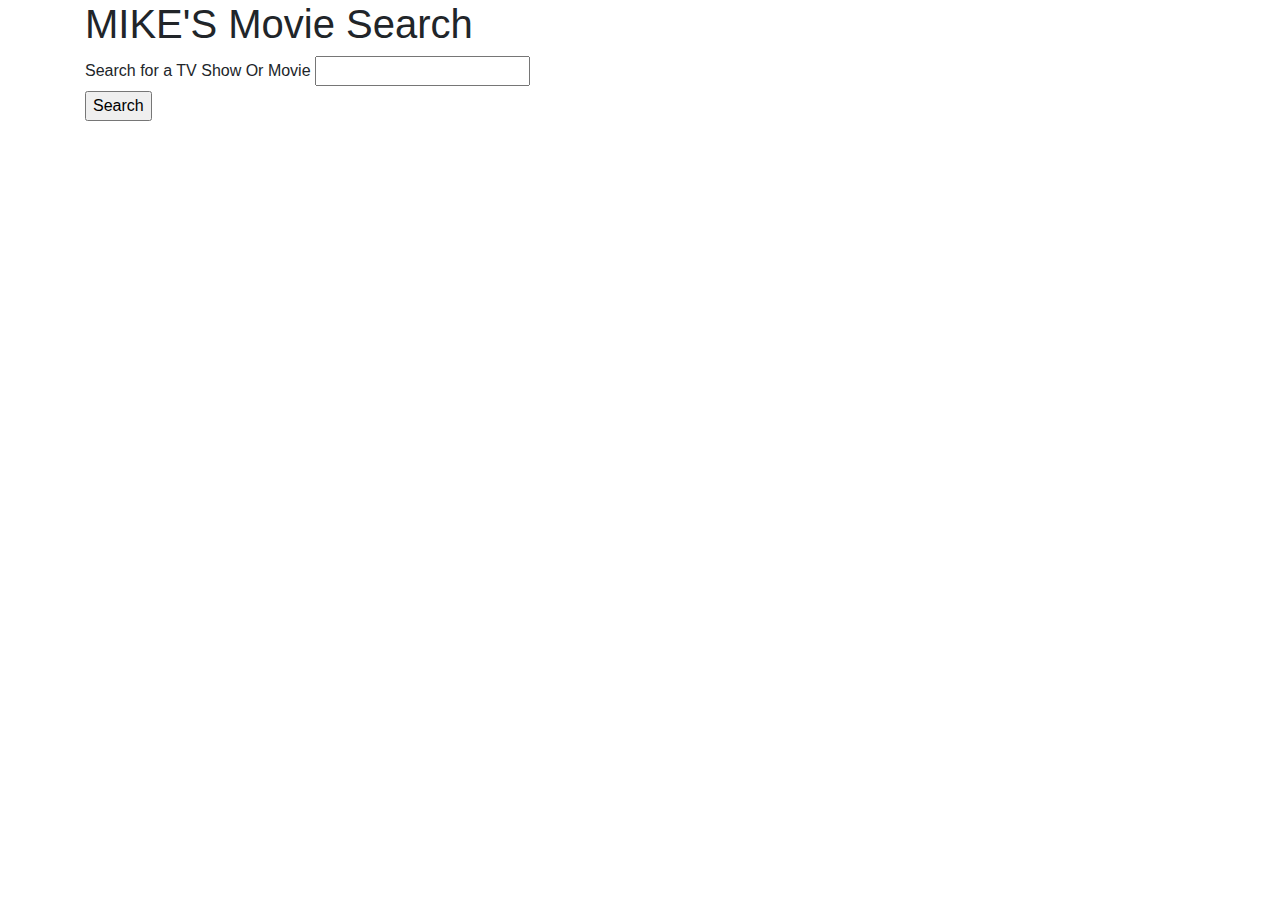
<file: MovieJSONDump/clips.html>
<!DOCTYPE html>
<html lang="en">

<head>
  <meta charset="utf-8">
  <title>Mike's Movie Search</title>
  <link rel="stylesheet" href="https://cdnjs.cloudflare.com/ajax/libs/twitter-bootstrap/4.0.0/css/bootstrap.min.css" />
</head>

<body>
  <div class="container">
    <h1>MIKE'S Movie Search</h1>

    <!-- This form will be where users input data about the movies -->
    <form id="movie-form">
      <label for="movie-input">Search for a TV Show Or Movie</label>
      <input type="text" id="movie-input"><br>

      <!-- This button will trigger our AJAX call -->
      <input id="find-movie" type="submit" value="Search">
    </form>

    <!-- We'll be dumping our JSON contents in here -->
    <div id="movie-view"></div>

    <script src="https://cdnjs.cloudflare.com/ajax/libs/jquery/3.2.1/jquery.min.js"></script>
    <script type="text/javascript">
      // This .on("click") function will trigger the AJAX Call
      $("#find-movie").on("click", function(event) {

        // event.preventDefault() can be used to prevent an event's default behavior.
        // Here, it prevents the submit button from trying to submit a form when clicked
        event.preventDefault();

        // Here we grab the text from the input box
        var movie = $("#movie-input").val();

 //=================================================================================================================================
       // const url = 'https://utelly-tv-shows-and-movies-availability-v1.p.rapidapi.com/lookup?term='+movie+'&country=us'

        const url = 'https://themovieclips.p.rapidapi.com/lookup?term='+movie


        const options = {
        method: 'GET',
        headers: {
	    "x-rapidapi-host": "themovieclips.p.rapidapi.com",
	    "x-rapidapi-key": "dfb87b0ec6msh548e75d6f762a4bp1dc2f1jsn322c78d86502"
        },
}

         fetch(url, options)
        .then((response) => {
        return response.json();
    })
        .then((myJson) => {
        console.log(myJson);
        $("#movie-view").text(JSON.stringify(myJson));
  });
  

//================================================================================================================================     
      });
    </script>
  </div>
</body>

</html>
</file>
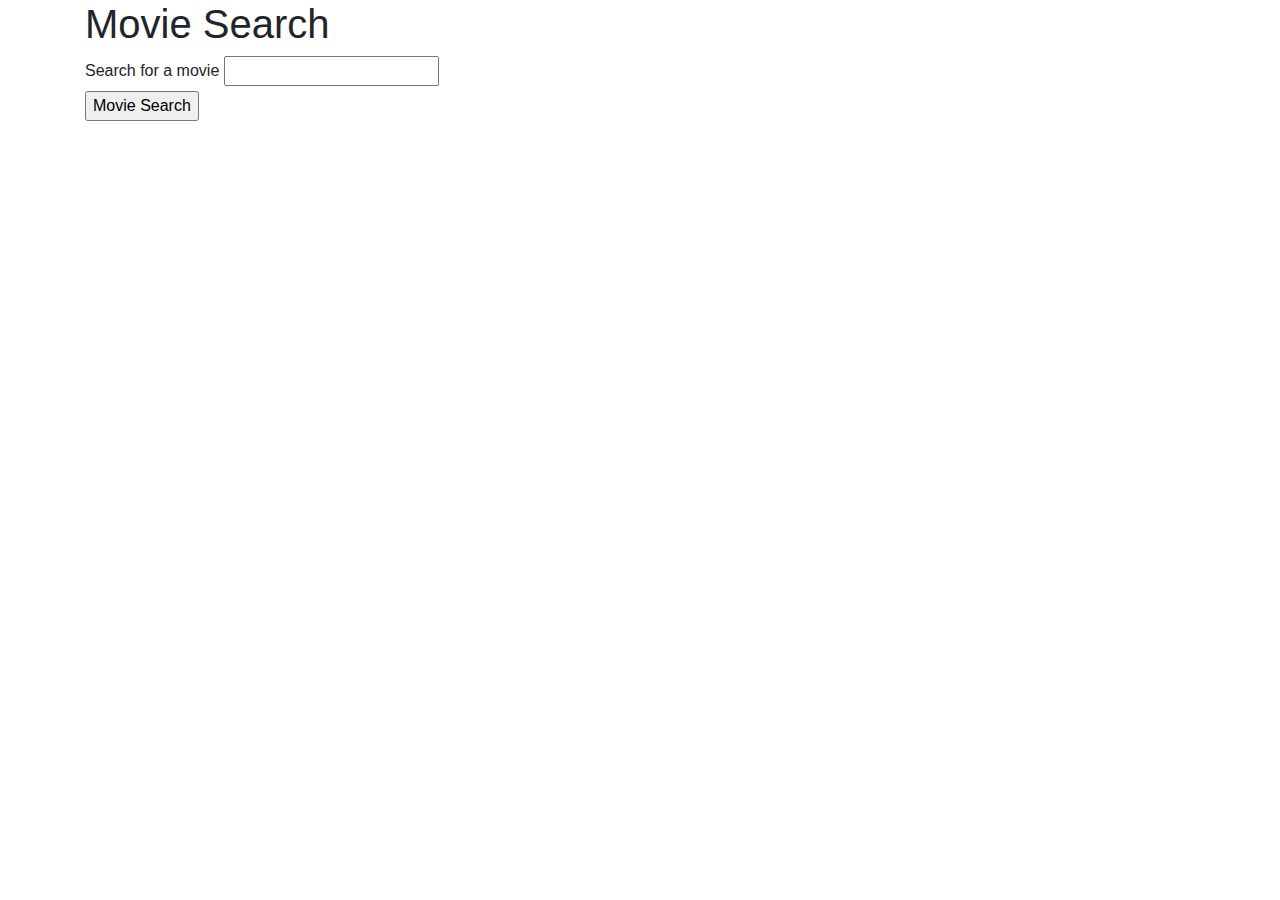
<file: MovieJSONDump/movie-json-dump-solution.html>
<!DOCTYPE html>
<html lang="en">

<head>
  <meta charset="utf-8">
  <title>Favorite Movies</title>
  <link rel="stylesheet" href="https://cdnjs.cloudflare.com/ajax/libs/twitter-bootstrap/4.0.0/css/bootstrap.min.css" />
</head>

<body>
  <div class="container">
    <h1>Movie Search</h1>

    <!-- This form will be where users input data about the movies -->
    <form id="movie-form">
      <label for="movie-input">Search for a movie</label>
      <input type="text" id="movie-input"><br>

      <!-- This button will trigger our AJAX call -->
      <input id="find-movie" type="submit" value="Movie Search">
    </form>

    <!-- We'll be dumping our JSON contents in here -->
    <div id="movie-view"></div>

    <script src="https://cdnjs.cloudflare.com/ajax/libs/jquery/3.2.1/jquery.min.js"></script>
    <script type="text/javascript">
      // This .on("click") function will trigger the AJAX Call
      $("#find-movie").on("click", function(event) {

        // event.preventDefault() can be used to prevent an event's default behavior.
        // Here, it prevents the submit button from trying to submit a form when clicked
        event.preventDefault();

        // Here we grab the text from the input box
        var movie = $("#movie-input").val();

        // Here we construct our URL
        var queryURL = "https://www.omdbapi.com/?t=" + movie + "&apikey=trilogy";

        // Write code between the dashes below to hit the queryURL with $ajax, then take the response data
        // and display it in the div with an id of movie-view

        // ------YOUR CODE GOES IN THESE DASHES. DO NOT MANUALLY EDIT THE HTML ABOVE.

        $.ajax({
          url: queryURL,
          method: "GET"
        }).then(function(response) {
          // response = object
          
          $("#movie-view").text(JSON.stringify(response));
        });

        // -----------------------------------------------------------------------

      });
    </script>
  </div>
</body>

</html>
</file>
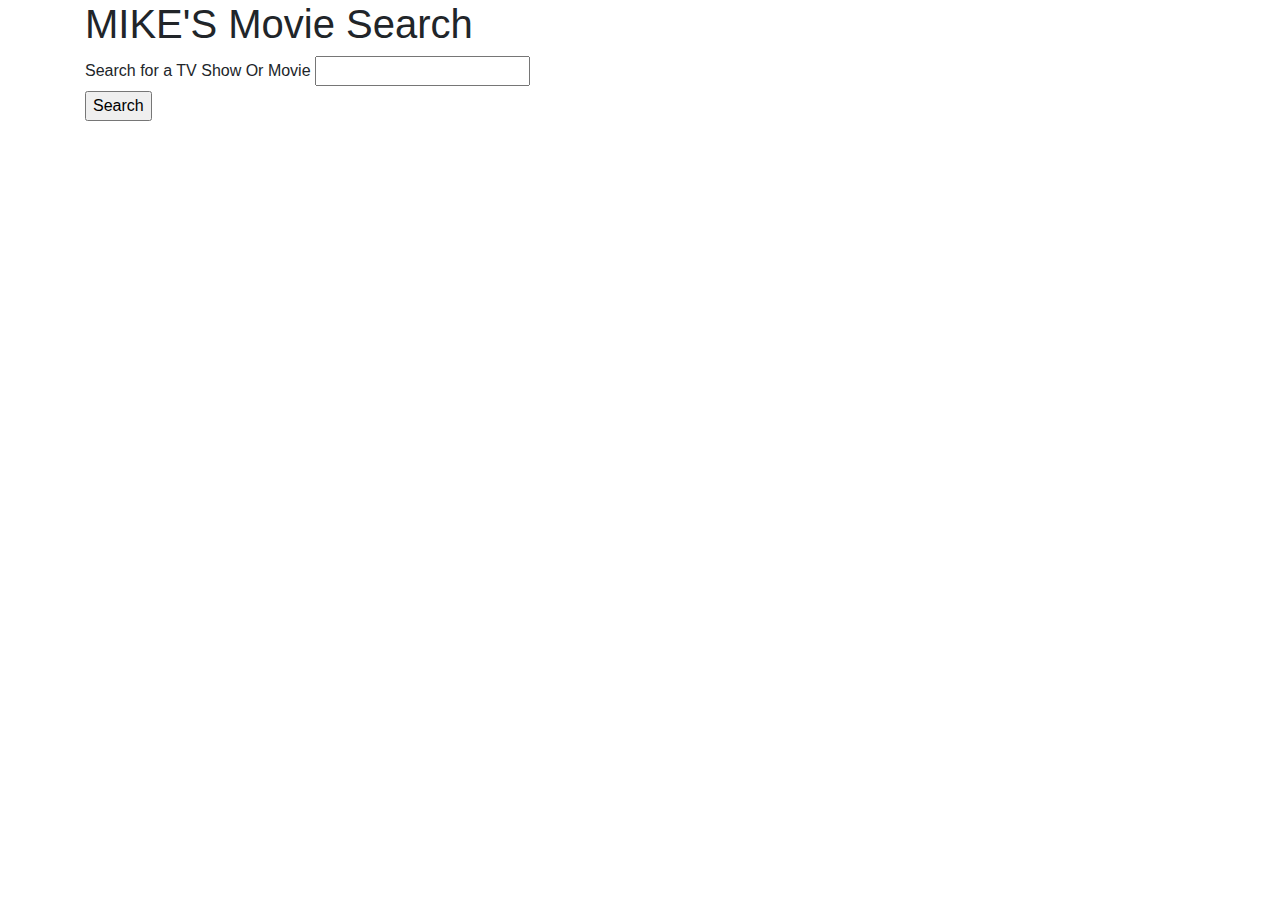
<file: MovieJSONDump/utelly.html>
<!DOCTYPE html>
<html lang="en">

<head>
  <meta charset="utf-8">
  <title>Mike's Movie Search</title>
  <link rel="stylesheet" href="https://cdnjs.cloudflare.com/ajax/libs/twitter-bootstrap/4.0.0/css/bootstrap.min.css" />
</head>

<body>
  <div class="container">
    <h1>MIKE'S Movie Search</h1>

    <!-- This form will be where users input data about the movies -->
    <form id="movie-form">
      <label for="movie-input">Search for a TV Show Or Movie</label>
      <input type="text" id="movie-input"><br>

      <!-- This button will trigger our AJAX call -->
      <input id="find-movie" type="submit" value="Search">
    </form>

    <!-- We'll be dumping our JSON contents in here -->
    <div id="movie-view"></div>

    <script src="https://cdnjs.cloudflare.com/ajax/libs/jquery/3.2.1/jquery.min.js"></script>
    <script type="text/javascript">
      // This .on("click") function will trigger the AJAX Call
      $("#find-movie").on("click", function(event) {

        // event.preventDefault() can be used to prevent an event's default behavior.
        // Here, it prevents the submit button from trying to submit a form when clicked
        event.preventDefault();

        // Here we grab the text from the input box
        var movie = $("#movie-input").val();

 //=================================================================================================================================
       const url = 'https://utelly-tv-shows-and-movies-availability-v1.p.rapidapi.com/lookup?term='+movie+'&country=us'
      
        const options = {
        method: 'GET',
        headers: {
          "x-rapidapi-host": "utelly-tv-shows-and-movies-availability-v1.p.rapidapi.com",
	    "x-rapidapi-key": "dfb87b0ec6msh548e75d6f762a4bp1dc2f1jsn322c78d86502"
        },
}

         fetch(url, options)
        .then((response) => {
        return response.json();
    })
        .then((myJson) => {
        console.log(myJson);
        $("#movie-view").text(JSON.stringify(myJson));
  });
  

//================================================================================================================================     
      });
    </script>
  </div>
</body>

</html>
</file>
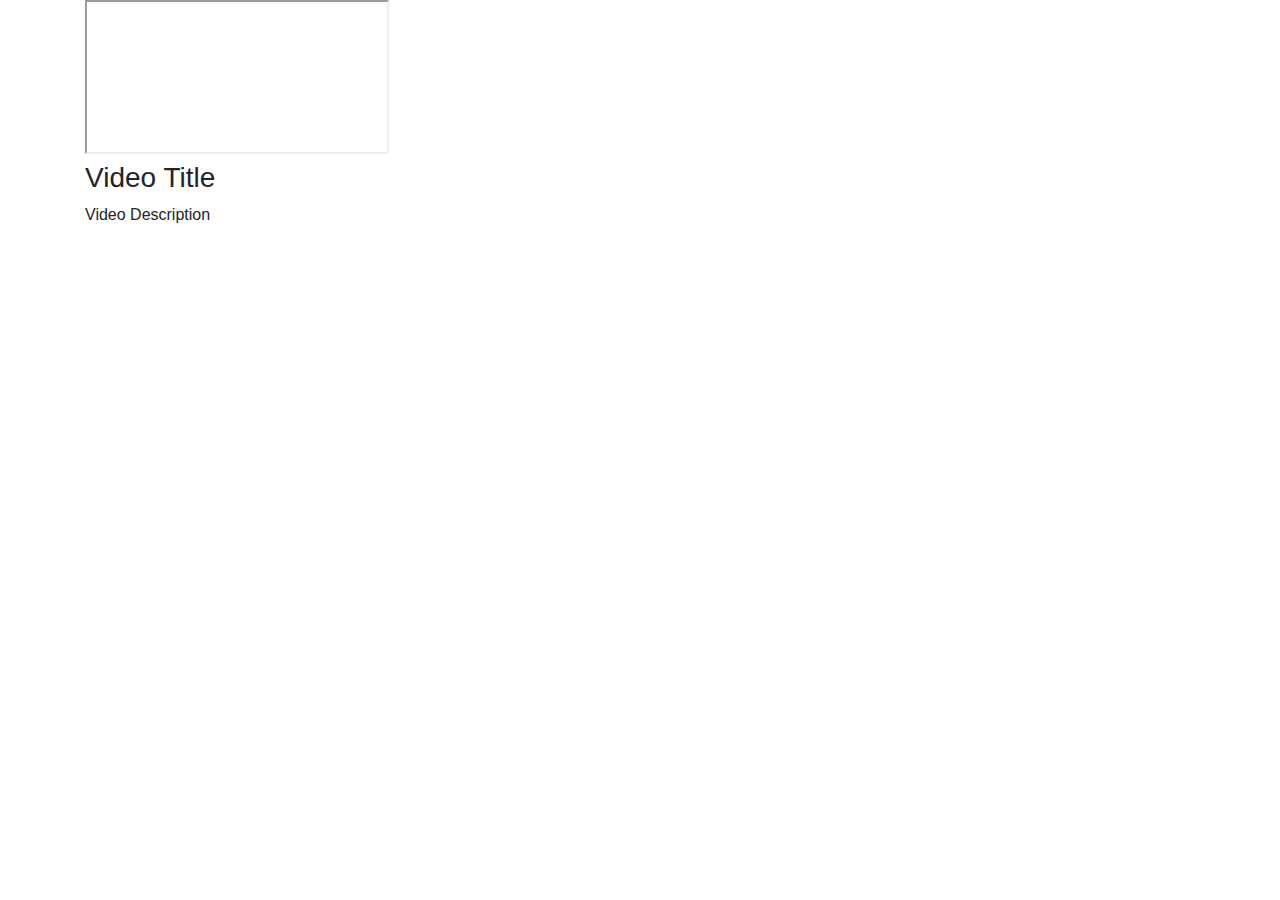
<file: MovieJSONDump/youtube.html>
<!DOCTYPE html>
<html lang="en">

<head>
  <meta charset="utf-8">
  <title>Favorite Movies</title>
  <link rel="stylesheet" href="https://cdnjs.cloudflare.com/ajax/libs/twitter-bootstrap/4.0.0/css/bootstrap.min.css" />
</head>

<body>
  <div class="container">
    <!-- We'll be dumping our JSON contents in here -->
    <div id="movie-view"></div>
    <iframe src=""></iframe>
    <h3>Video Title</h3>
    <p class="description">Video Description<p>
      <script src="https://code.jquery.com/jquery-3.4.1.min.js"
      integrity="sha256-CSXorXvZcTkaix6Yvo6HppcZGetbYMGWSFlBw8HfCJo="
      crossorigin="anonymous"></script>
    <script type="text/javascript">
     // A $( document ).ready() block.
$( document ).ready(function() {
    console.log( "ready!" );
});



        var APIKey ="AIzaSyBBhRn34PTtR-EyygLxeptxYiPc9ThiQr8"
    // -----------------------------------------------------------------------
    function getVideo() {
      $.ajax({
        type: 'GET',
        url: 'https://www.googleapis.com/youtube/v3/search',
        data: {
            key: 'AIzaSyBBhRn34PTtR-EyygLxeptxYiPc9ThiQr8',
            q: "wonder woman 1984 trailer",
            part: 'snippet',
            maxResults: 1,
            type: 'video',
            videoEmbeddable: true,
        },
        success: function(data){
            embedVideo(data)
            console.log(data);
        },
        error: function(response){
            console.log("Request Failed");
            console.log(response);
        }
      });
    }
    

    function embedVideo(data) {
    $('iframe').attr('src', 'https://www.youtube.com/embed/' + data.items[0].id.videoId)
    $('h3').text(data.items[0].snippet.title)
    $('.description').text(data.items[0].snippet.description)
}


getVideo();




    // -----------------------------------------------------------------------


    </script>
  </div>
</body>

</html>
</file>
